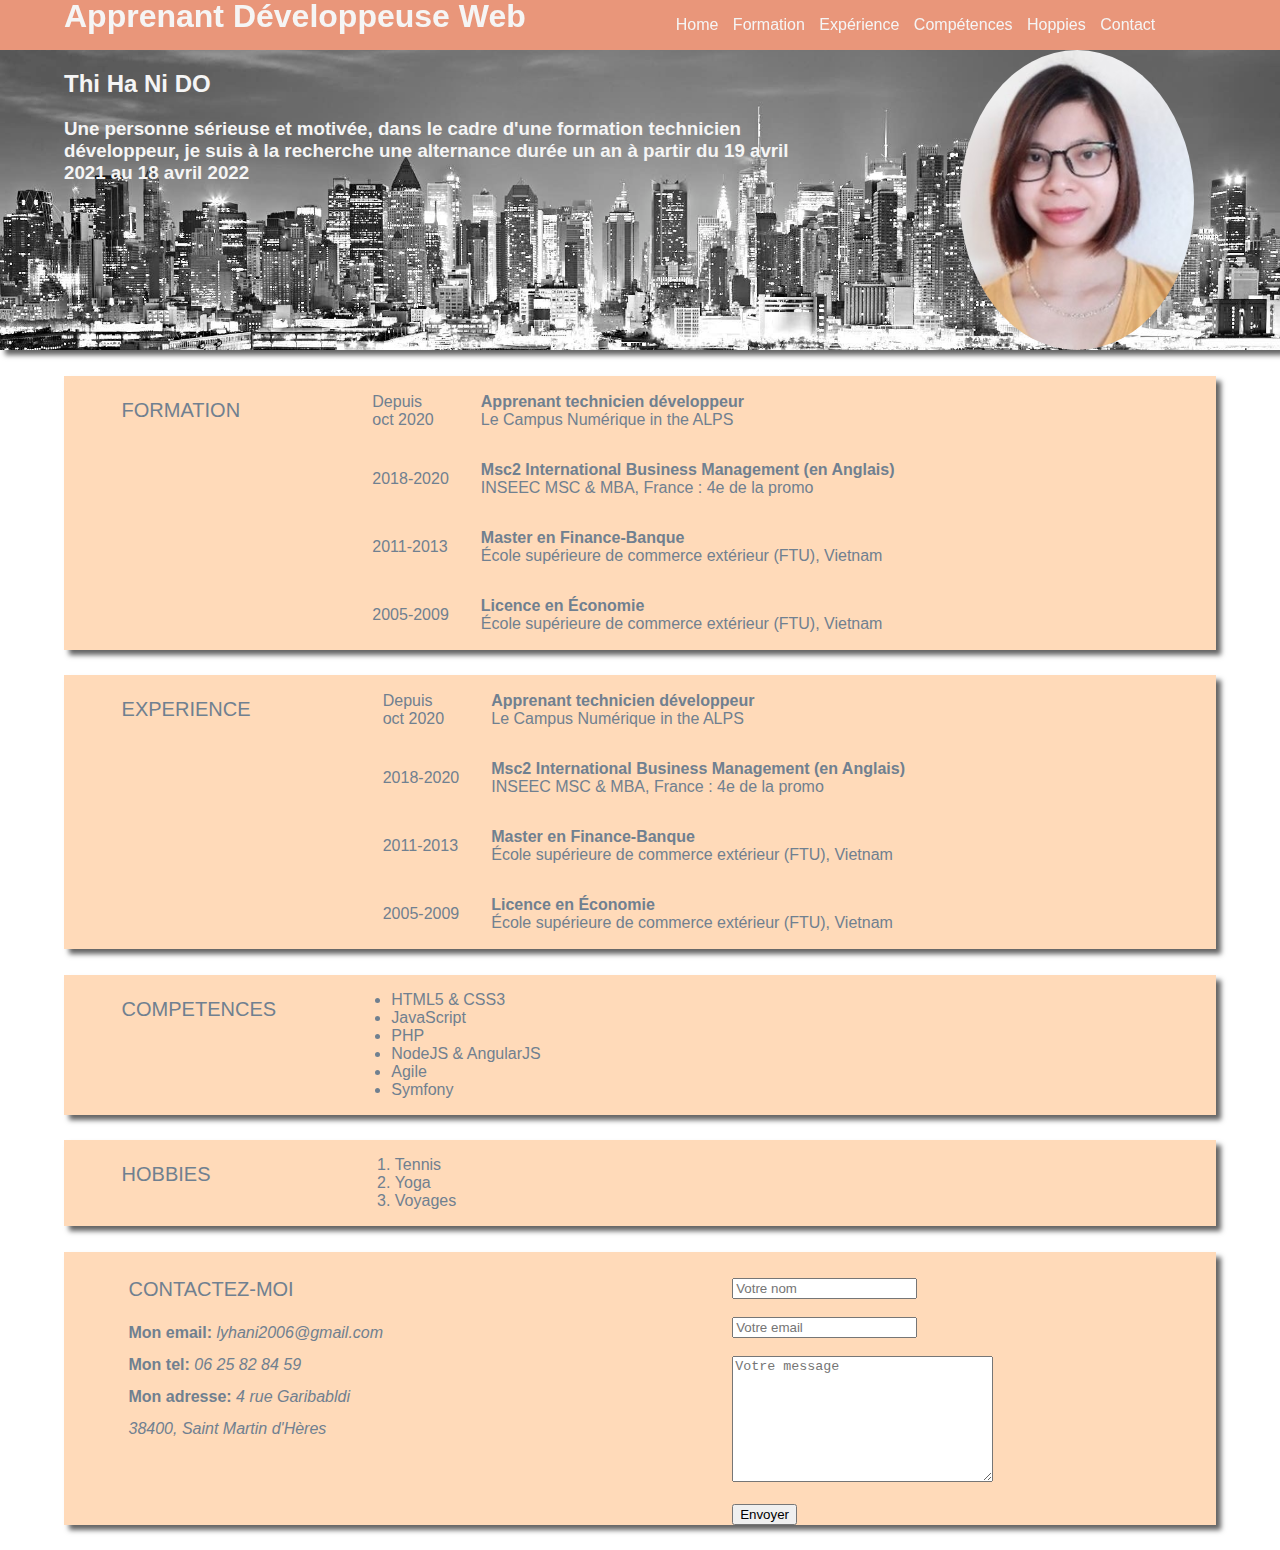
<file: index.html>
<!DOCTYPE html>
<html lang="en">
<head>
    <meta charset="UTF-8">
    <meta name="viewport" content="width=device-width, initial-scale=1.0">
    <title>Thi Ha Ni DO-Technicien Développeuse</title>
    <link rel="stylesheet" href="./my-css/style.css">

</head>
<body>
    <nav>
        
        <h1 id="title">Apprenant Développeuse Web</h1>
        <div class="div-menu">
            <ul id="menu">
                <li><a href="#">Home</a></li>
                <li><a href="#">Formation</a></li>
                <li><a href="#">Expérience</a></li>
                <li><a href="#">Compétences</a></li>
                <li><a href="hobbies.html">Hoppies</a></li>
                <li><a href="contact.html">Contact</a></li>    
            </ul>
        </div>        
    </nav>

    <header>
        <div id="resume">
            <h2>Thi Ha Ni DO</h2>
            <h3>
                Une personne sérieuse et motivée, dans le cadre d'une formation technicien développeur, je suis à la recherche une alternance durée un an à partir du 19 avril 2021 au 18 avril 2022
            </h3>    
        </div>
        <div class="div-photo-ni">
            <img id="photo-ni" src="./my-css/images/photo-Thi Ha Ni DO.jpg" alt="photo-Ni">
        </div> 
    </header>
        
               
    

    <div class="div-formation">
        <span class="span-formation">formation</span>
        <table id="table-formation" cellpadding="15">
            <tr>
                <td>Depuis <br>
                    oct 2020</td>
                <td> <b>Apprenant technicien développeur </b> <br>
                    Le Campus Numérique in the ALPS</td>
            </tr>
            <tr>
                <td>2018-2020</td>
                <td> <b>Msc2 International Business Management (en Anglais)</b> <br>
                    INSEEC MSC & MBA, France :  4e de la promo</td>
            </tr>
            <tr>
                <td>2011-2013</td>
                <td> <b> Master en Finance-Banque </b> <br>
                    École supérieure de commerce extérieur (FTU), Vietnam</td>
            </tr>
            <tr>
                <td>2005-2009</td>
                <td> <b> Licence en Économie </b> <br>
                    École supérieure de commerce extérieur (FTU), Vietnam</td>
            </tr>
        </table>
    </div>
      

    <div class="div-experience">
        <span class="span-experience">experience</span>
        <table id="table-experience" cellpadding="15">
            <tr>
                <td>Depuis <br>
                    oct 2020</td>
                <td> <b>Apprenant technicien développeur </b> <br>
                    Le Campus Numérique in the ALPS</td>
            </tr>
            <tr>
                <td>2018-2020</td>
                <td> <b>Msc2 International Business Management (en Anglais)</b> <br>
                    INSEEC MSC & MBA, France :  4e de la promo</td>
            </tr>
            <tr>
                <td>2011-2013</td>
                <td> <b> Master en Finance-Banque </b> <br>
                    École supérieure de commerce extérieur (FTU), Vietnam</td>
            </tr>
            <tr>
                <td>2005-2009</td>
                <td> <b> Licence en Économie </b> <br>
                    École supérieure de commerce extérieur (FTU), Vietnam</td>
            </tr>
        </table>
    </div>


    <div class="div-competences">
        <span class="span-competences">competences</span>
        <ul id="ul-competences">
            <li>HTML5 & CSS3</li>
            <li>JavaScript</li>
            <li>PHP</li>
            <li>NodeJS & AngularJS</li>
            <li>Agile</li>
            <li>Symfony</li>            
        </ul>
    </div>

    
    <div class="div-hobbies">
        <span class="span-hobbies">hobbies</span>
        <ul id="ul-hobbies">
            <li>Tennis</li>
            <li>Yoga</li>
            <li>Voyages</li>                    
        </ul>
    </div>


    <div class="div-contact">
        
        <div class="div-coordonee">
            <span class="span-contactez-moi">Contactez-moi
            </span>
            <p id="coordonee">
                            
                <strong>Mon email: </strong><i>lyhani2006@gmail.com</i>
                <br>
                <strong>Mon tel:</strong> <i>06 25 82 84 59 </i> 
                <br>
                <strong>Mon adresse:</strong> <i>4 rue Garibabldi</i>  
                <br> 
                <i>38400, Saint Martin d'Hères</i> 
                   
            </p>
        </div>

        <div class="div-formulaire">
            <form id="form-contact" action=" ​https://httpbin.org" method="POST">
                <div>              
              <input type="text" name="Nom" placeholder="Votre nom">
            </div>
            <br>
            <div>              
              <input type="email" name="email" placeholder="Votre email">
            </div>
            <br>
            <div>              
              <textarea name="message" id="" cols="30" rows="8" placeholder="Votre message"></textarea>
            </div>
            <br>
            <input type="submit" name="Envoyer" value="Envoyer">            
            </form>
        </div>

    </div>



    
</body>
</html>
</file>
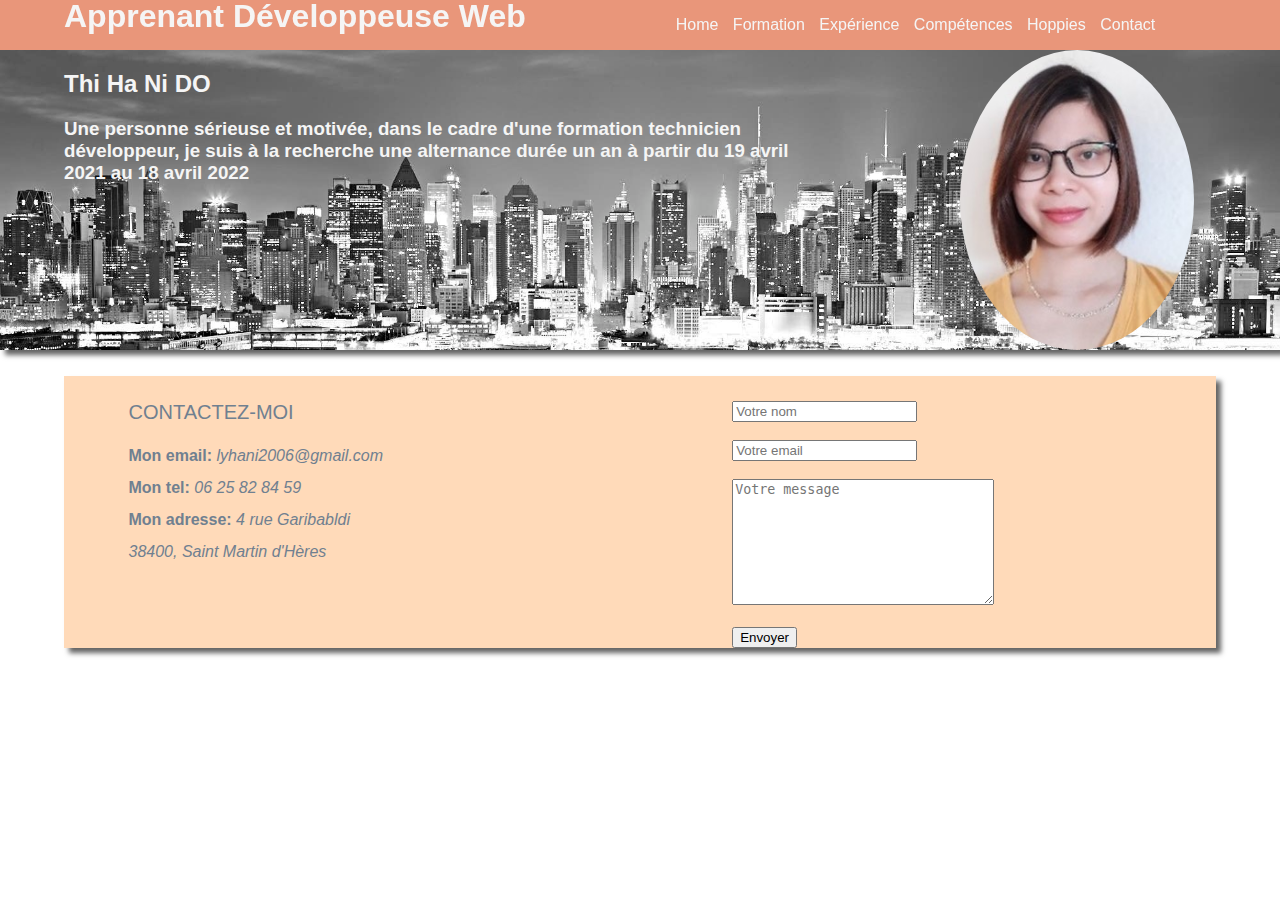
<file: contact.html>
<!DOCTYPE html>
<html lang="en">
<head>
    <meta charset="UTF-8">
    <meta name="viewport" content="width=device-width, initial-scale=1.0">
    <title>Thi Ha Ni DO-contact</title>
    <link rel="stylesheet" href="./my-css/style.css">
</head>
<body>
    <nav>
        
        <h1 id="title">Apprenant Développeuse Web</h1>
        <div class="div-menu">
            <ul id="menu">
                <li><a href="index.html">Home</a></li>
                <li><a href="#">Formation</a></li>
                <li><a href="#">Expérience</a></li>
                <li><a href="#">Compétences</a></li>
                <li><a href="hobbies.html">Hoppies</a></li>
                <li><a href="#">Contact</a></li>    
            </ul>
        </div>        
    </nav>

    <header>
        <div id="resume">
            <h2>Thi Ha Ni DO</h2>
            <h3>
                Une personne sérieuse et motivée, dans le cadre d'une formation technicien développeur, je suis à la recherche une alternance durée un an à partir du 19 avril 2021 au 18 avril 2022
            </h3>    
        </div>
        <div class="div-photo-ni">
            <img id="photo-ni" src="./my-css/images/photo-Thi Ha Ni DO.jpg" alt="photo-Ni">
        </div>        
    </header>


    <div class="div-contact">
        
        <div class="div-coordonee">
            <span class="span-contactez-moi">Contactez-moi
            </span>
            <p id="coordonee">
                            
                <strong>Mon email: </strong><i>lyhani2006@gmail.com</i>
                <br>
                <strong>Mon tel:</strong> <i>06 25 82 84 59 </i> 
                <br>
                <strong>Mon adresse:</strong> <i>4 rue Garibabldi</i>  
                <br> 
                <i>38400, Saint Martin d'Hères</i> 
                   
            </p>
        </div>

        <div class="div-formulaire">
            <form id="form-contact" action="processing.php" method="POST">
                <div>              
              <input type="text" name="Nom" placeholder="Votre nom">
            </div>
            <br>
            <div>              
              <input type="email" name="email" placeholder="Votre email">
            </div>
            <br>
            <div>              
              <textarea name="message" id="" cols="30" rows="8" placeholder="Votre message"></textarea>
            </div>
            <br>
            <input type="submit" name="Envoyer" value="Envoyer">            
            </form>
        </div>

    </div>


    
</body>
</html>
</file>
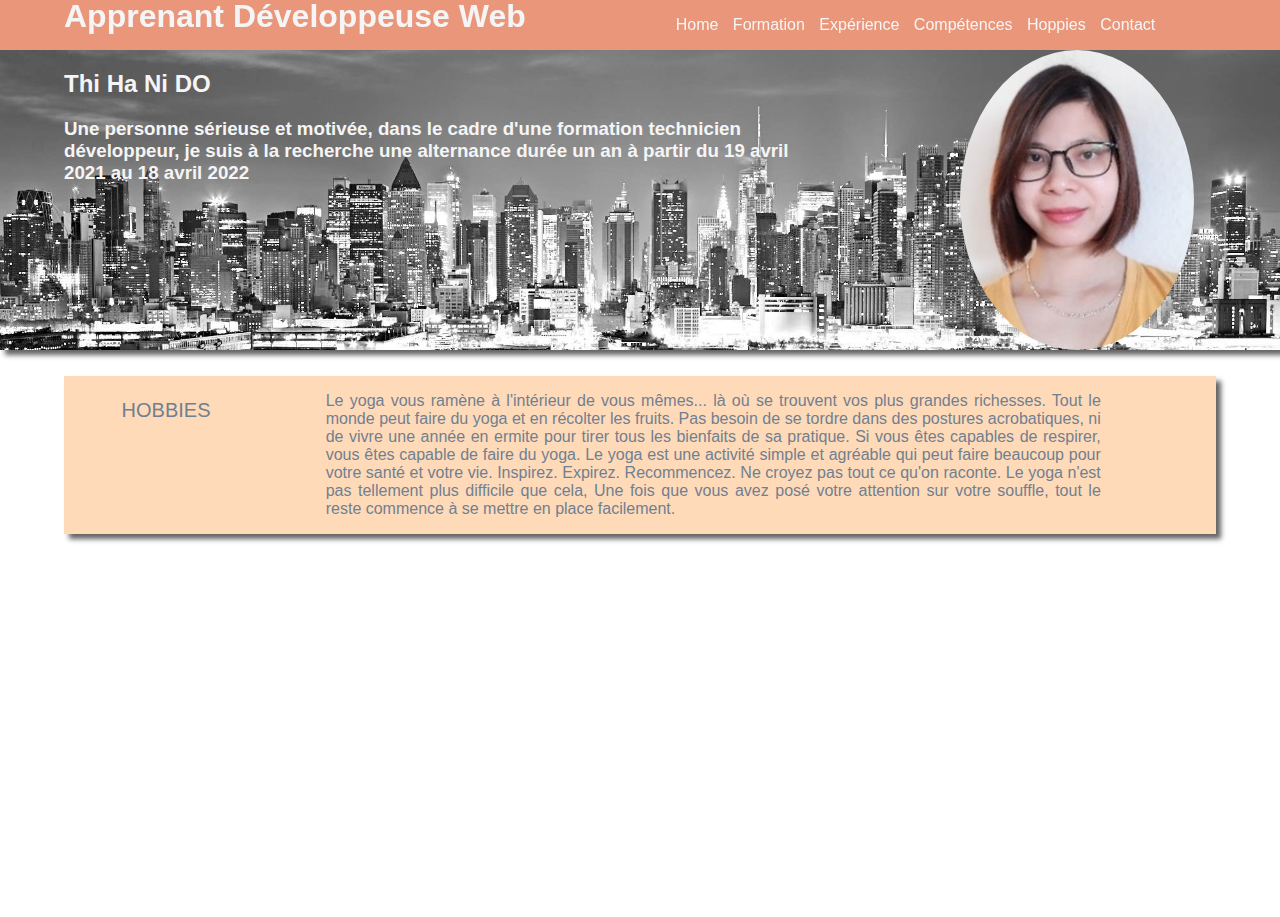
<file: hobbies.html>
<!DOCTYPE html>
<html lang="en">
<head>
    <meta charset="UTF-8">
    <meta name="viewport" content="width=device-width, initial-scale=1.0">
    <title>Thi Ha Ni DO-hobbies</title>
    <link rel="stylesheet" href="./my-css/style.css">
</head>
<body>
    <nav>
        
        <h1 id="title">Apprenant Développeuse Web</h1>
        <div class="div-menu">
            <ul id="menu">
                <li><a href="index.html">Home</a></li>
                <li><a href="#">Formation</a></li>
                <li><a href="#">Expérience</a></li>
                <li><a href="#">Compétences</a></li>
                <li><a href="#">Hoppies</a></li>
                <li><a href="contact.html">Contact</a></li>    
            </ul>
        </div>        
    </nav>

    <header>
        <div id="resume">
            <h2>Thi Ha Ni DO</h2>
            <h3>
                Une personne sérieuse et motivée, dans le cadre d'une formation technicien développeur, je suis à la recherche une alternance durée un an à partir du 19 avril 2021 au 18 avril 2022
            </h3>    
        </div>
        <div class="div-photo-ni">
            <img id="photo-ni" src="./my-css/images/photo-Thi Ha Ni DO.jpg" alt="photo-Ni">
        </div>        
    </header>

    <div class="div-hobbies">
        <span class="span-hobbies">hobbies</span>
       <p id="le-yoga">Le yoga vous ramène à l'intérieur de  vous mêmes... là où se trouvent vos plus grandes richesses.
        Tout le monde peut faire du yoga et en récolter les fruits. Pas besoin de se tordre dans des postures acrobatiques, ni de vivre une année en ermite pour tirer tous les bienfaits de sa pratique. Si vous êtes capables de respirer, vous êtes capable de faire du yoga.        
        Le yoga est une activité simple et agréable qui peut faire beaucoup pour votre santé et votre vie.        
        Inspirez. Expirez. Recommencez.        
        Ne croyez pas tout ce qu'on raconte. Le yoga n'est pas tellement plus difficile que cela, Une fois que vous avez posé votre attention sur votre souffle, tout le reste commence à se mettre en place facilement.</p>
    </div>
    
    <div class="div-video">
        <iframe id="video-yoga" width="560" height="315" src="https://www.youtube.com/embed/4C-gxOE0j7s" frameborder="0" allow="accelerometer; autoplay; clipboard-write; encrypted-media; gyroscope; picture-in-picture" allowfullscreen></iframe>
    </div>
</body>
</html>
</file>
<file: my-css/style.css>
/*---------------------general--------------------------*/
body{
    margin: 0;
    padding: 0;
    font-family: Arial, Helvetica, sans-serif;
    color: whitesmoke;
}
/*---------------------nav--------------------------*/
nav{
    background-color: darksalmon;
    display: flex;
    width: 100%;
    height: 50px;
    position: fixed;    
             
}
#title{ 
    padding-left: 5%;
    line-height: 1em;
    margin-top: 0;
}
.div-menu{
    margin-left: 100px;
}
#menu li{
    padding-left: 10px;
    list-style: none;
    display: inline-block  
        
}
#menu li a{
    text-decoration: none;  
    color: whitesmoke; 
}
/*---------------------header--------------------------*/
header{
    background-image: url(./images/header-photo.jpg);
    background-size: cover;
    height: 300px;
    display: flex;  
    padding-top: 50px;
    box-shadow: 5px 5px 5px rgb(100, 100, 100);     
}
#resume{
    width: 60%;
    padding-left: 5%;
}
.div-photo-ni{
    height: 100%;
    padding-left:10%;
}
#photo-ni{
    border: black;
    border-radius: 50%;
    height: 100%;
}
 /*---------------------content--------------------------*/ 
.div-formation{
    height: 20%;
    background-color: peachpuff;
    color: slategrey;
    display: flex;
    margin: 2% 5% 0;
    box-shadow: 5px 5px 5px rgb(100, 100, 100);
}
.span-formation{
    text-transform: uppercase;
    font-size: 20px;
    padding-left: 5%;
    padding-top: 2%;
}
#table-formation{
    padding-left: 10%;    
    
}


.div-experience{
    height: 20%;
    background-color: peachpuff;
    color: slategrey;
    display: flex;
    margin: 2% 5% 0;
    box-shadow: 5px 5px 5px rgb(100, 100, 100);
}
.span-experience{
    text-transform: uppercase;
    font-size: 20px;
    padding-left: 5%;
    padding-top: 2%;
}
#table-experience{
    padding-left: 10%;    
    
}


.div-competences{
    height: 20%;
    background-color: peachpuff;
    color: slategrey;
    display: flex;
    margin: 2% 5% 0;
    box-shadow: 5px 5px 5px rgb(100, 100, 100);
}
.span-competences{
    text-transform: uppercase;
    font-size: 20px;
    padding-left: 5%;
    padding-top: 2%;
}
#ul-competences{
    padding-left: 10%;    
}


.div-hobbies{
    height: 20%;
    background-color: peachpuff;
    color: slategrey;
    display: flex;
    margin: 2% 5% 0;
    box-shadow: 5px 5px 5px rgb(100, 100, 100);
}
.span-hobbies{
    text-transform: uppercase;
    font-size: 20px;
    padding-left: 5%;
    padding-top: 2%;
}
#ul-hobbies{
    padding-left: 16%; 
    list-style-type: decimal;   
}



.div-contact{
    height: 20%;
    background-color: peachpuff;
    color: slategrey;
    display: flex;
    margin: 2% 5% 0;
    padding-top: 2%;
    margin-bottom: 2%;
    box-shadow: 5px 5px 5px rgb(100, 100, 100);
}

.span-contactez-moi{
    text-transform: uppercase;
    font-size: 20px;
    padding-left: 20%;
}
.div-coordonee{
    width: 40%;

}
#coordonee{
    line-height: 2;
    padding-left: 20%;
}
.div-formulaire{
    width: 60%;
    padding-left: 30%;
}
#form-contact{
    width: 100%;
}

/*---------------------hobbies-page--------------------------*/ 
#le-yoga{
    padding-left: 10%;
    padding-right: 10%;
    text-align: justify;
}
.div-video{
    width: 70%;
    padding-top: 5%;
    padding-left: 15%;

}
#video-yoga{
    width: 100%;
}
</file>
